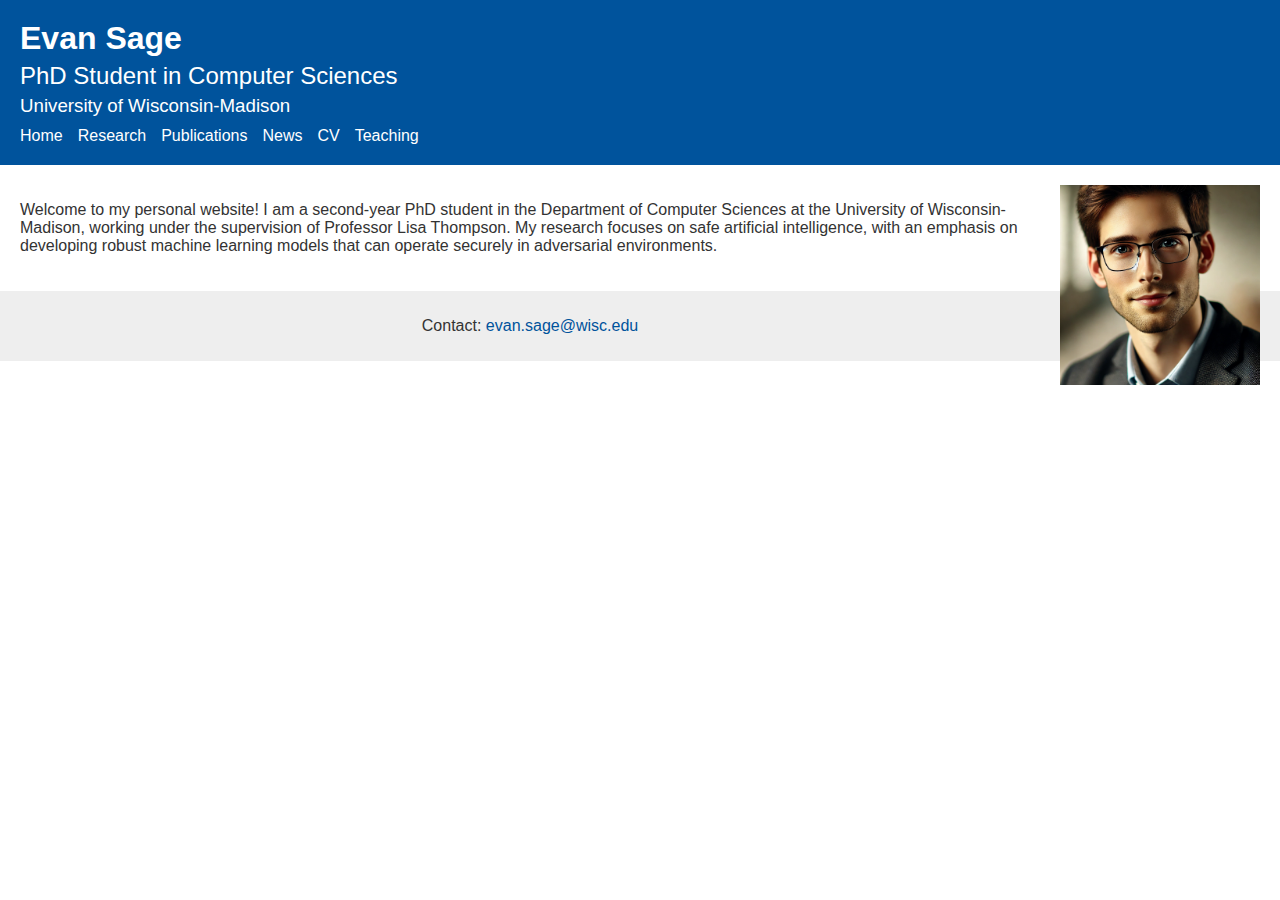
<file: index.html>
<!DOCTYPE html>
<html lang="en">
<head>
    <meta charset="UTF-8">
    <title>Evan Sage - Computer Science PhD Student</title>
    <link rel="stylesheet" href="style.css">
</head>
<body>
    <header>
        <h1>Evan Sage</h1>
        <h2>PhD Student in Computer Sciences</h2>
        <h3>University of Wisconsin-Madison</h3>
        <nav>
            <ul>
                <li><a href="index.html">Home</a></li>
                <li><a href="research.html">Research</a></li>
                <li><a href="publications.html">Publications</a></li>
                <li><a href="news.html">News</a></li>
                <li><a href="cv.html">CV</a></li>
                <li><a href="teaching.html">Teaching</a></li>
            </ul>
        </nav>
    </header>
    <main>
        <img src="images/evan_sage.jpg" alt="Evan Sage" width="200">
        <p>
            Welcome to my personal website! I am a second-year PhD student in the Department of Computer Sciences at the University of Wisconsin-Madison, working under the supervision of Professor Lisa Thompson. My research focuses on safe artificial intelligence, with an emphasis on developing robust machine learning models that can operate securely in adversarial environments.
        </p>
    </main>
    <footer>
        <p>Contact: <a href="mailto:evan.sage@wisc.edu">evan.sage@wisc.edu</a></p>
    </footer>
</body>
</html>
</file>
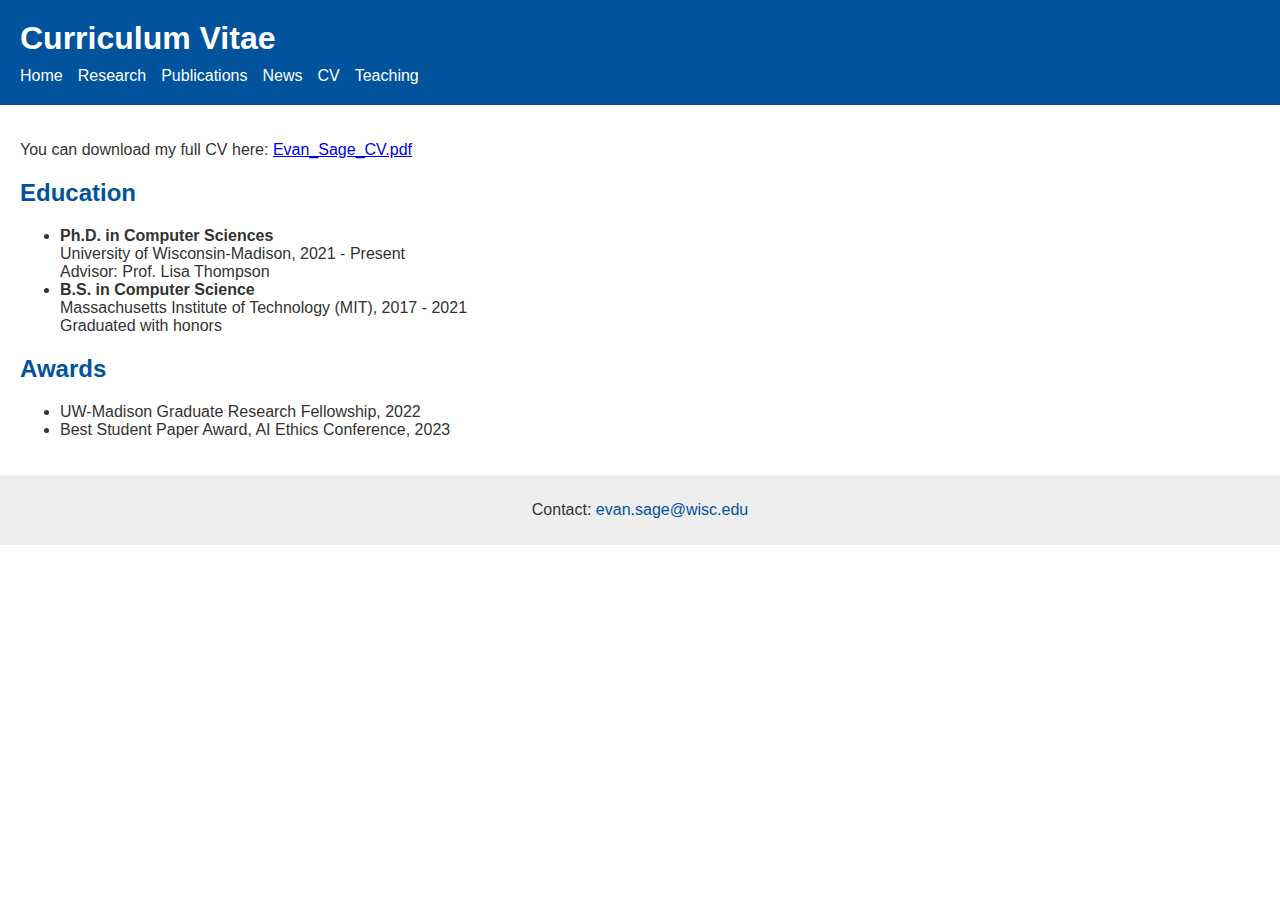
<file: cv.html>
<!DOCTYPE html>
<html lang="en">
<head>
    <meta charset="UTF-8">
    <title>Curriculum Vitae - Evan Sage</title>
    <link rel="stylesheet" href="style.css">
</head>
<body>
    <header>
        <h1>Curriculum Vitae</h1>
        <nav>
            <ul>
                <li><a href="index.html">Home</a></li>
                <li><a href="research.html">Research</a></li>
                <li><a href="publications.html">Publications</a></li>
                <li><a href="news.html">News</a></li>
                <li><a href="cv.html">CV</a></li>
                <li><a href="teaching.html">Teaching</a></li>
            </ul>
        </nav>
    </header>
    <main>
        <p>You can download my full CV here: <a href="cv/Evan_Sage_CV.pdf" target="_blank">Evan_Sage_CV.pdf</a></p>
        <!-- Brief CV Summary -->
        <h2>Education</h2>
        <ul>
            <li>
                <strong>Ph.D. in Computer Sciences</strong><br>
                University of Wisconsin-Madison, 2021 - Present<br>
                Advisor: Prof. Lisa Thompson
            </li>
            <li>
                <strong>B.S. in Computer Science</strong><br>
                Massachusetts Institute of Technology (MIT), 2017 - 2021<br>
                Graduated with honors
            </li>
        </ul>
        <h2>Awards</h2>
        <ul>
            <li>UW-Madison Graduate Research Fellowship, 2022</li>
            <li>Best Student Paper Award, AI Ethics Conference, 2023</li>
        </ul>
    </main>
    <footer>
        <p>Contact: <a href="mailto:evan.sage@wisc.edu">evan.sage@wisc.edu</a></p>
    </footer>
</body>
</html>
</file>
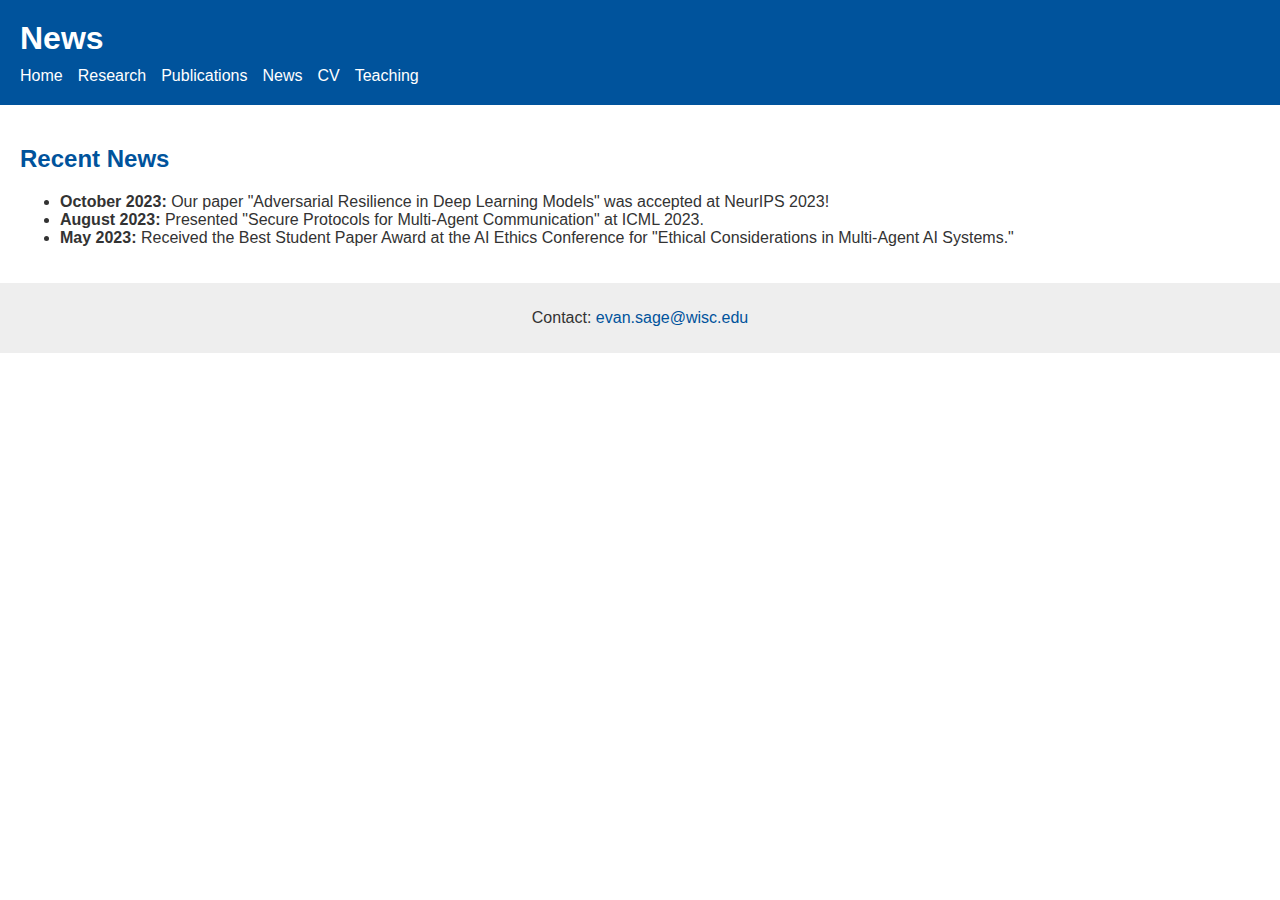
<file: news.html>
<!DOCTYPE html>
<html lang="en">
<head>
    <meta charset="UTF-8">
    <title>News - Evan Sage</title>
    <link rel="stylesheet" href="style.css">
</head>
<body>
    <header>
        <h1>News</h1>
        <nav>
            <ul>
                <li><a href="index.html">Home</a></li>
                <li><a href="research.html">Research</a></li>
                <li><a href="publications.html">Publications</a></li>
                <li><a href="news.html">News</a></li>
                <li><a href="cv.html">CV</a></li>
                <li><a href="teaching.html">Teaching</a></li>
            </ul>
        </nav>
    </header>
    <main>
        <h2>Recent News</h2>
        <ul>
            <li><strong>October 2023:</strong> Our paper "Adversarial Resilience in Deep Learning Models" was accepted at NeurIPS 2023!</li>
            <li><strong>August 2023:</strong> Presented "Secure Protocols for Multi-Agent Communication" at ICML 2023.</li>
            <li><strong>May 2023:</strong> Received the Best Student Paper Award at the AI Ethics Conference for "Ethical Considerations in Multi-Agent AI Systems."</li>
        </ul>
    </main>
    <footer>
        <p>Contact: <a href="mailto:evan.sage@wisc.edu">evan.sage@wisc.edu</a></p>
    </footer>
</body>
</html>
</file>
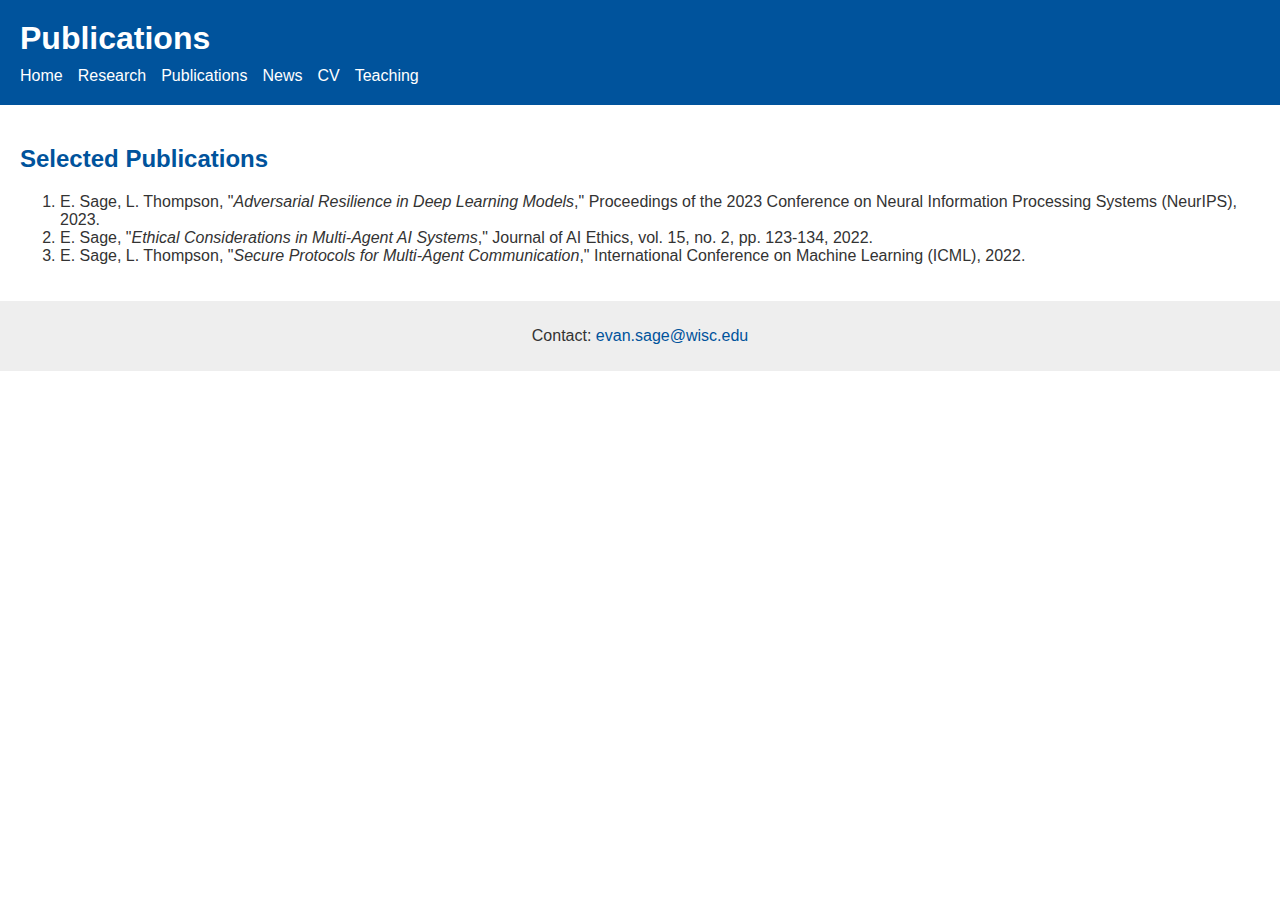
<file: publications.html>
<!DOCTYPE html>
<html lang="en">
<head>
    <meta charset="UTF-8">
    <title>Publications - Evan Sage</title>
    <link rel="stylesheet" href="style.css">
</head>
<body>
    <header>
        <h1>Publications</h1>
        <nav>
            <ul>
                <li><a href="index.html">Home</a></li>
                <li><a href="research.html">Research</a></li>
                <li><a href="publications.html">Publications</a></li>
                <li><a href="news.html">News</a></li>
                <li><a href="cv.html">CV</a></li>
                <li><a href="teaching.html">Teaching</a></li>
            </ul>
        </nav>
    </header>
    <main>
        <h2>Selected Publications</h2>
        <ol>
            <li>
                E. Sage, L. Thompson, "<em>Adversarial Resilience in Deep Learning Models</em>," Proceedings of the 2023 Conference on Neural Information Processing Systems (NeurIPS), 2023.
            </li>
            <li>
                E. Sage, "<em>Ethical Considerations in Multi-Agent AI Systems</em>," Journal of AI Ethics, vol. 15, no. 2, pp. 123-134, 2022.
            </li>
            <li>
                E. Sage, L. Thompson, "<em>Secure Protocols for Multi-Agent Communication</em>," International Conference on Machine Learning (ICML), 2022.
            </li>
        </ol>
    </main>
    <footer>
        <p>Contact: <a href="mailto:evan.sage@wisc.edu">evan.sage@wisc.edu</a></p>
    </footer>
</body>
</html>
</file>
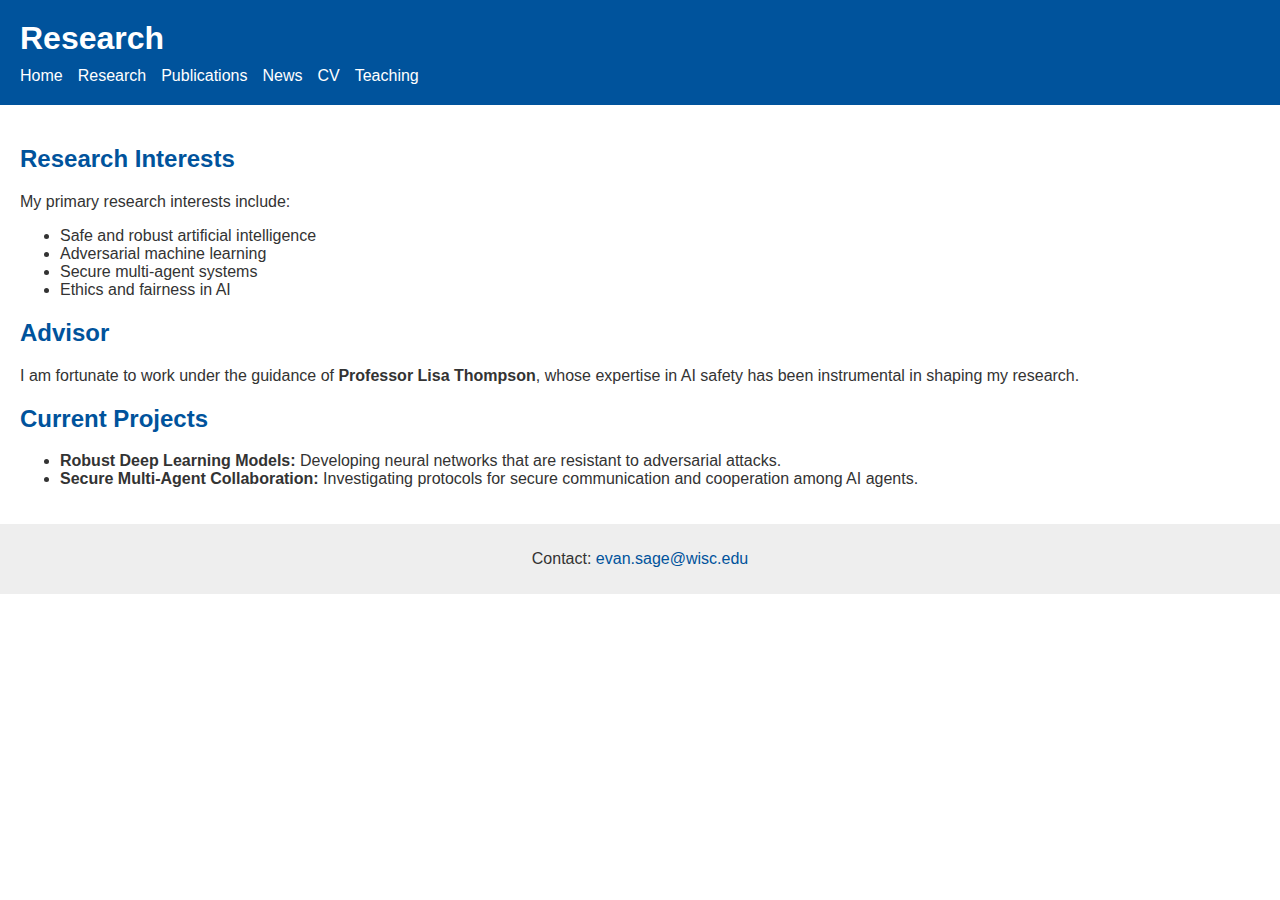
<file: research.html>
<!DOCTYPE html>
<html lang="en">
<head>
    <meta charset="UTF-8">
    <title>Research - Evan Sage</title>
    <link rel="stylesheet" href="style.css">
</head>
<body>
    <header>
        <h1>Research</h1>
        <nav>
            <ul>
                <li><a href="index.html">Home</a></li>
                <li><a href="research.html">Research</a></li>
                <li><a href="publications.html">Publications</a></li>
                <li><a href="news.html">News</a></li>
                <li><a href="cv.html">CV</a></li>
                <li><a href="teaching.html">Teaching</a></li>
            </ul>
        </nav>
    </header>
    <main>
        <h2>Research Interests</h2>
        <p>
            My primary research interests include:
        </p>
        <ul>
            <li>Safe and robust artificial intelligence</li>
            <li>Adversarial machine learning</li>
            <li>Secure multi-agent systems</li>
            <li>Ethics and fairness in AI</li>
        </ul>
        <h2>Advisor</h2>
        <p>
            I am fortunate to work under the guidance of <strong>Professor Lisa Thompson</strong>, whose expertise in AI safety has been instrumental in shaping my research.
        </p>
        <h2>Current Projects</h2>
        <ul>
            <li>
                <strong>Robust Deep Learning Models:</strong> Developing neural networks that are resistant to adversarial attacks.
            </li>
            <li>
                <strong>Secure Multi-Agent Collaboration:</strong> Investigating protocols for secure communication and cooperation among AI agents.
            </li>
        </ul>
    </main>
    <footer>
        <p>Contact: <a href="mailto:evan.sage@wisc.edu">evan.sage@wisc.edu</a></p>
    </footer>
</body>
</html>
</file>
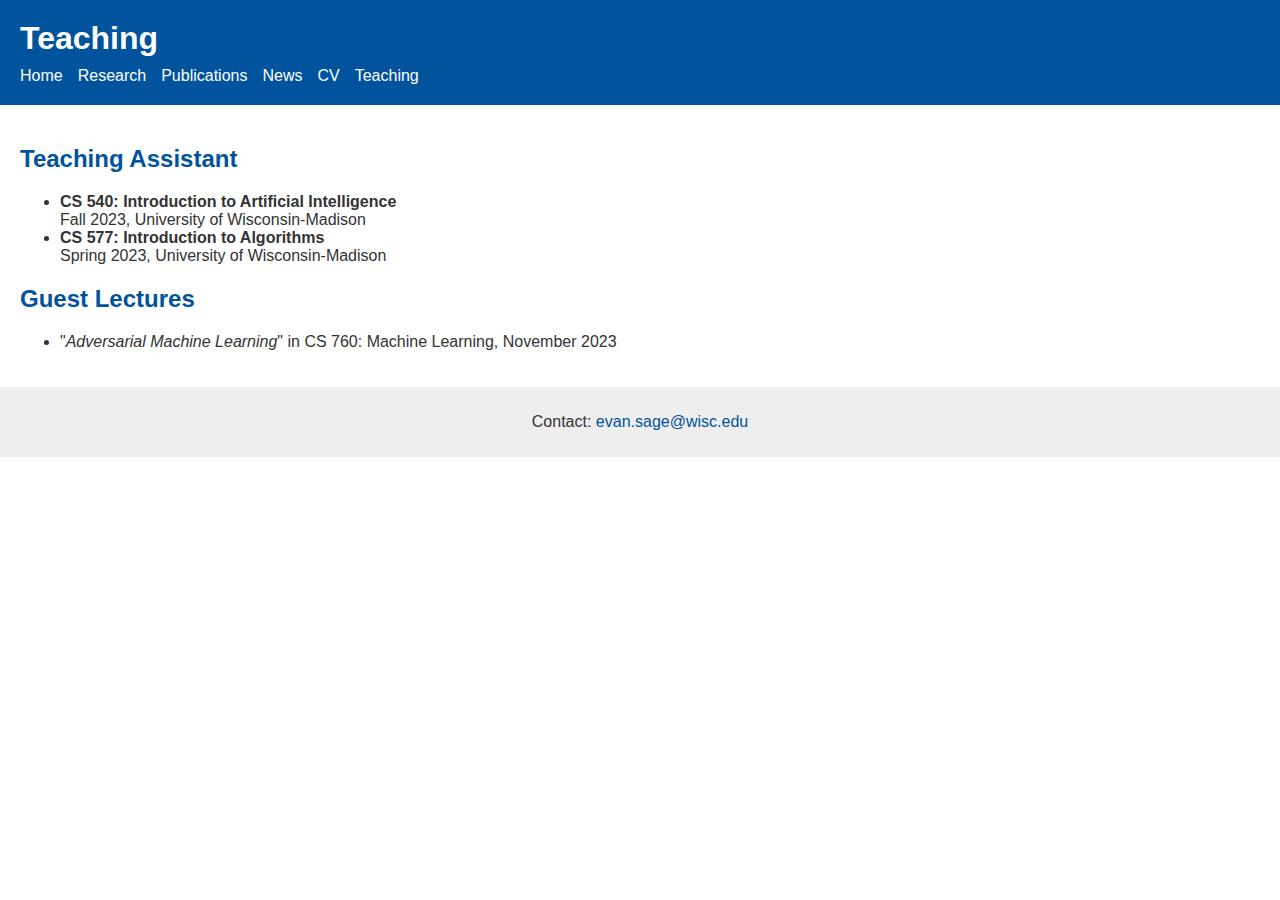
<file: teaching.html>
<!DOCTYPE html>
<html lang="en">
<head>
    <meta charset="UTF-8">
    <title>Teaching - Evan Sage</title>
    <link rel="stylesheet" href="style.css">
</head>
<body>
    <header>
        <h1>Teaching</h1>
        <nav>
            <ul>
                <li><a href="index.html">Home</a></li>
                <li><a href="research.html">Research</a></li>
                <li><a href="publications.html">Publications</a></li>
                <li><a href="news.html">News</a></li>
                <li><a href="cv.html">CV</a></li>
                <li><a href="teaching.html">Teaching</a></li>
            </ul>
        </nav>
    </header>
    <main>
        <h2>Teaching Assistant</h2>
        <ul>
            <li>
                <strong>CS 540: Introduction to Artificial Intelligence</strong><br>
                Fall 2023, University of Wisconsin-Madison
            </li>
            <li>
                <strong>CS 577: Introduction to Algorithms</strong><br>
                Spring 2023, University of Wisconsin-Madison
            </li>
        </ul>
        <h2>Guest Lectures</h2>
        <ul>
            <li>
                "<em>Adversarial Machine Learning</em>" in CS 760: Machine Learning, November 2023
            </li>
        </ul>
    </main>
    <footer>
        <p>Contact: <a href="mailto:evan.sage@wisc.edu">evan.sage@wisc.edu</a></p>
    </footer>
</body>
</html>
</file>
<file: style.css>
/* style.css */

body {
    font-family: Arial, sans-serif;
    margin: 0;
    padding: 0;
    color: #333;
}

header {
    background-color: #00539C;
    color: white;
    padding: 20px;
}

header h1 {
    margin: 0;
}

header h2, header h3 {
    margin: 5px 0 0 0;
    font-weight: normal;
}

nav ul {
    list-style-type: none;
    margin: 10px 0 0 0;
    padding: 0;
    display: flex;
}

nav li {
    margin-right: 15px;
}

nav a {
    color: white;
    text-decoration: none;
}

nav a:hover {
    text-decoration: underline;
}

main {
    padding: 20px;
}

main h2 {
    color: #00539C;
}

footer {
    background-color: #eee;
    padding: 10px;
    text-align: center;
}

footer a {
    color: #00539C;
    text-decoration: none;
}

footer a:hover {
    text-decoration: underline;
}

img {
    float: right;
    margin: 0 0 10px 10px;
}
</file>
